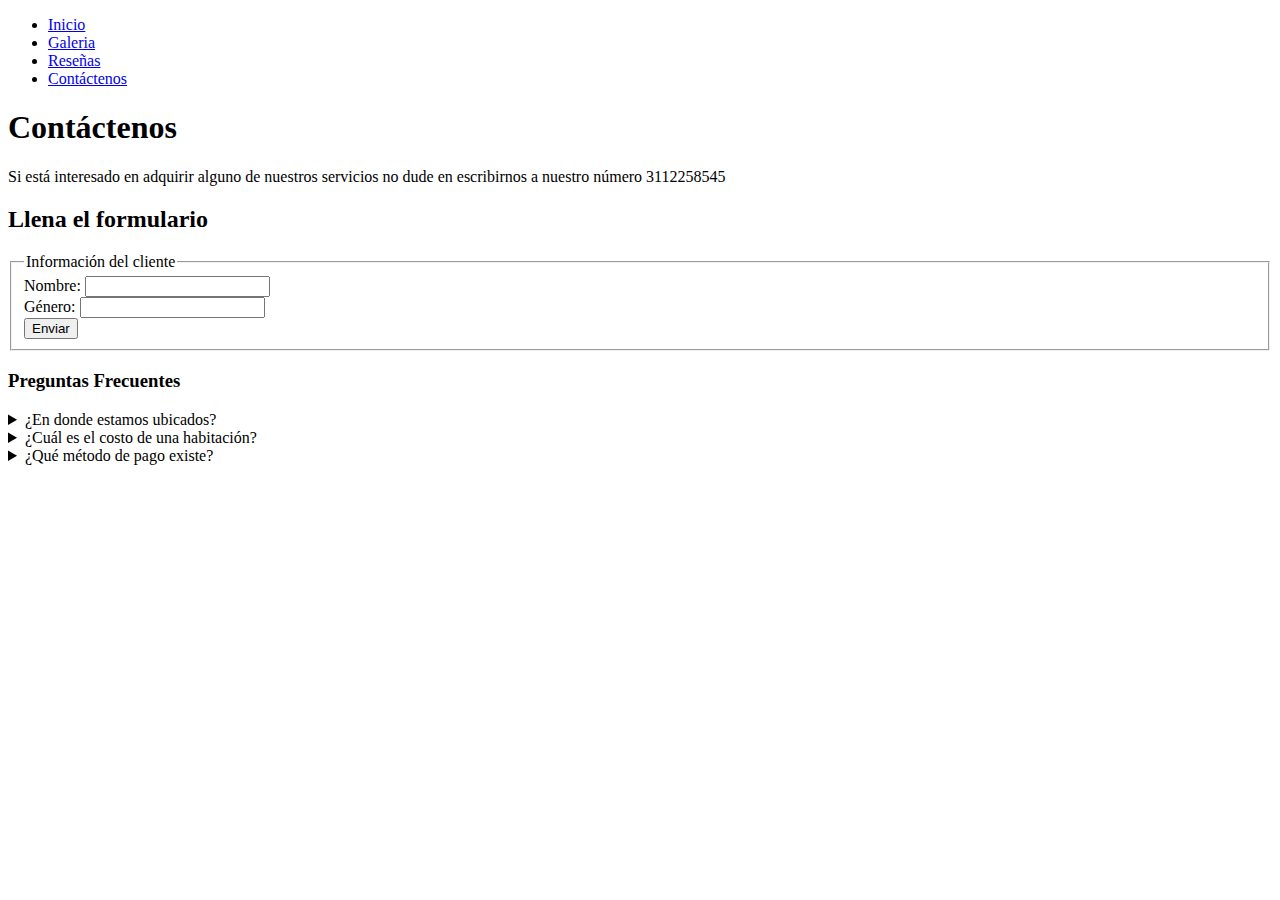
<file: contacto.html>
<!DOCTYPE html>
<html lang="es">
  <head>
    <meta charset="UTF-8" />
    <meta name="viewport" content="width=device-width, initial-scale=1.0" />
    <link rel="shortcut icon" href="images/favicon.png" type="image/x-icon" />
    <title>Hotel| Contacto</title>
  </head>
  <body>
    <header>
      <nav>
        <ul>
          <li><a href="/">Inicio</a></li>
          <li><a href="/galeria.html">Galeria</a></li>
          <li><a href="/resenas.html">Reseñas</a></li>
          <li><a href="contacto.html">Contáctenos</a></li>
        </ul>
      </nav>
    </header>

    <main>
      <header>
        <h1>Contáctenos</h1>
        <p>
          Si está interesado en adquirir alguno de nuestros servicios no dude en
          escribirnos a nuestro número 3112258545
        </p>

        <article>
          <h2>Llena el formulario</h2>

          <form>
            <fieldset>
              <legend>Información del cliente</legend>
              <label for="nombre">Nombre:</label>
              <input type="text" name="nombre" id="nombre" />
              <br />

              <label for="genero">Género:</label>
              <input list="generos" id="genero" />

              <datalist id="generos">
                <option>Masculino</option>
                <option>Femenino</option>
              </datalist>
              <br />
              <button>Enviar</button>
            </fieldset>
          </form>
        </article>
      </header>
    </main>

    <article>
      <h3>Preguntas Frecuentes</h3>

      <details>
        <summary>¿En donde estamos ubicados?</summary>
        <p>
          Lorem ipsum dolor sit amet consectetur adipisicing elit. Autem maxime
          voluptas, totam, explicabo officiis enim minus labore fuga illo nulla
          molestias quibusdam ex quam distinctio est. Corporis a ad officiis.
        </p>
      </details>

      <details>
        <summary>¿Cuál es el costo de una habitación?</summary>
        <p>
          Lorem ipsum dolor sit amet consectetur adipisicing elit. Autem maxime
          voluptas, totam, explicabo officiis enim minus labore fuga illo nulla
          molestias quibusdam ex quam distinctio est. Corporis a ad officiis.
        </p>
      </details>

      <details>
        <summary>¿Qué método de pago existe?</summary>
        <p>
          Lorem ipsum dolor sit amet consectetur adipisicing elit. Autem maxime
          voluptas, totam, explicabo officiis enim minus labore fuga illo nulla
          molestias quibusdam ex quam distinctio est. Corporis a ad officiis.
        </p>
      </details>
    </article>
  </body>
</html>
</file>
